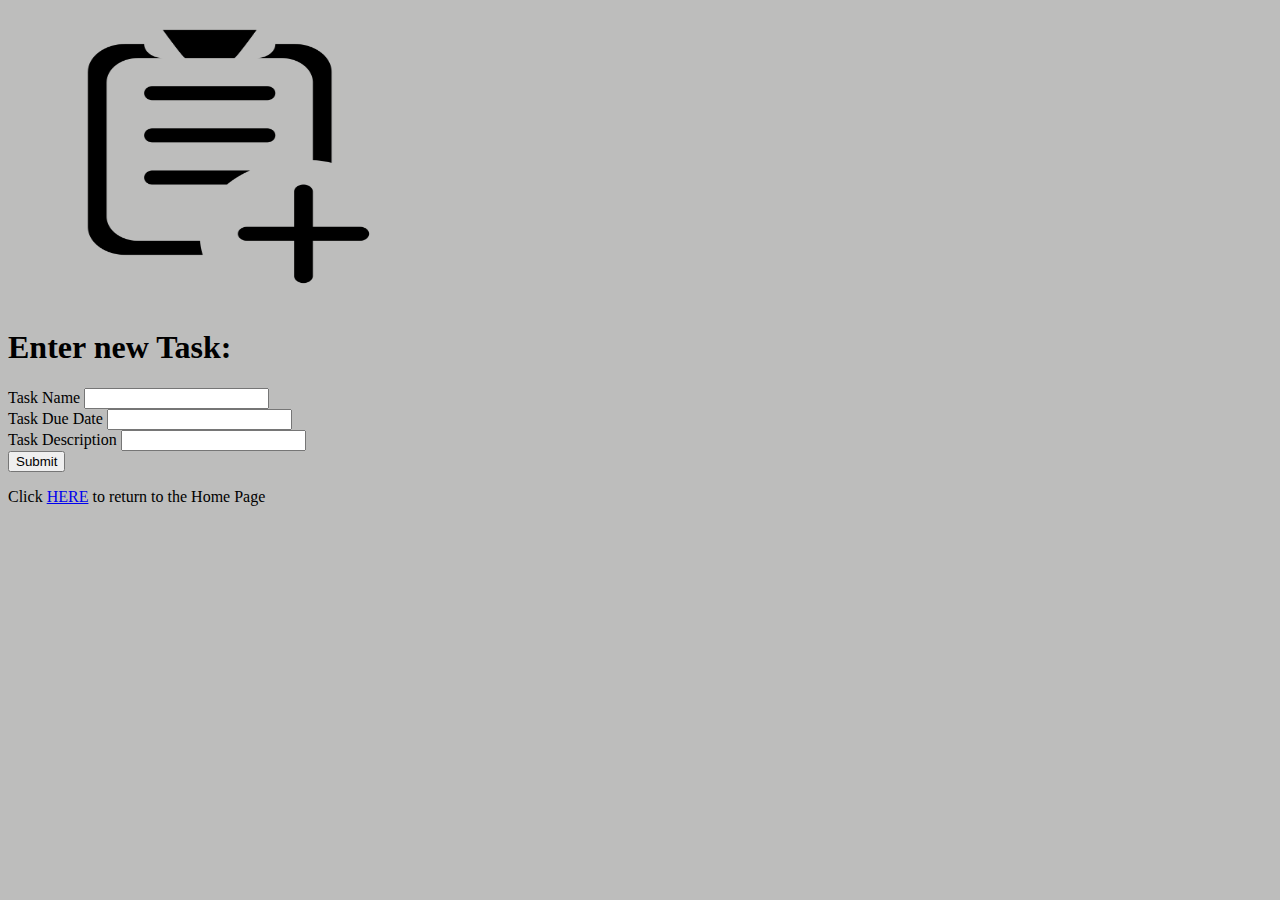
<file: addnewtask.html>
<html>
        <head>
                <link rel="stylesheet" href="styles2.css">
            </head>
<body>
  <img src="task.png" width="400" height="300" />
  <h1>Enter new Task:</h1>
  <form action="newTask" method="POST">
    Task Name <input type="text" name="taskname" /> <br />
    Task Due Date <input type="String" name="taskduedate" /> <br />
    Task Description <input type="text" name="taskdescription" /><br />
    <button>Submit</button>
  </form>
  Click <a href="/"> HERE</a> to return to the Home Page
</body>
</html>
</file>
<file: styles2.css>
body {
    background-color: rgb(189, 189, 188);
}
</file>
